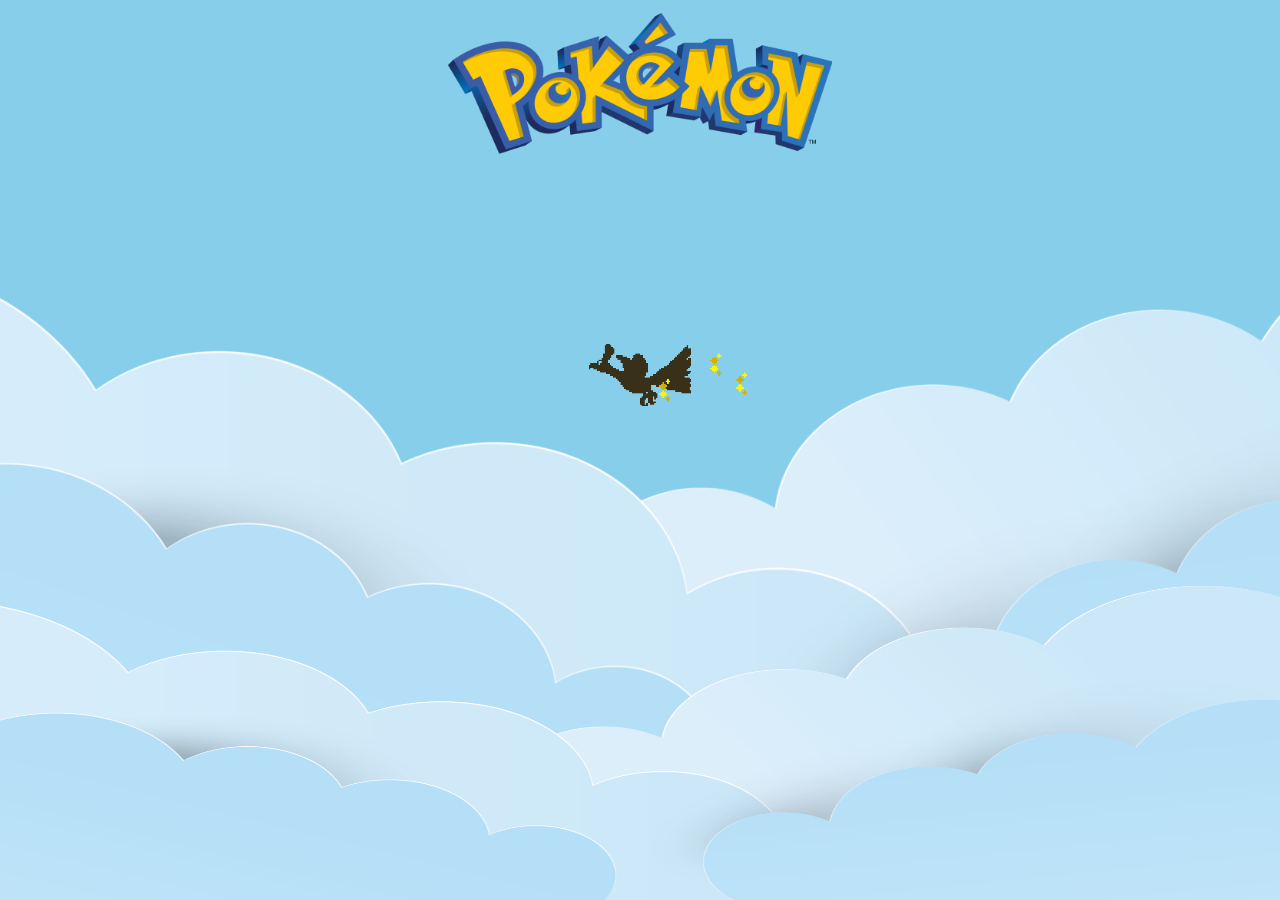
<file: index.html>
<!DOCTYPE html>
<html lang="en">

<head>
    <meta charset="UTF-8">
    <meta http-equiv="X-UA-Compatible" content="IE=edge">
    <meta name="viewport" content="width=device-width, initial-scale=1.0">

    <link rel="preconnect" href="https://fonts.googleapis.com">
    <link rel="preconnect" href="https://fonts.gstatic.com" crossorigin>
    <link href="https://fonts.googleapis.com/css2?family=Press+Start+2P&display=swap" rel="stylesheet">

    <link rel="stylesheet" href="./styles/styles.css">
    <title>Start Page</title>
</head>

<body>
    <main>
        <div class="bg-image">
            <div class="logo">
                <img src="./assets/pngegg.png" alt="pokemon logo">
            </div>
            <!--end of logo-->

            <div class="box box2">
                <h2>welcome</h2>

                <p>Greetings, Pokemon trainer! Are you ready for your battle? On the next page your opponent's randomly chosen pokemon will present itself. Your job is to select the best pokemon from your team of three to counter the enemy pokemon's type.
                    Good luck!!!</p>

                <button class="continueButton"><a href="./battlePage.html">continue</a></button>
                <!-- <p>Created at</p> -->
                <a class="juno" href="https://junocollege.com/">Created at Juno College</a>
            </div>
            <!--end of box, box2-->

            <div class="bird">
                <img src="./assets/18f0be3c7042350e1f2203bbf48a2507c95bf05cr1-500-278_hq.gif" alt="bird animation">
            </div>
            <!--end of bird-->

            <img class="cloudOne" src="./assets/clouds-paper-cut-clipart-with-transparent-background-for-decoration-of-art-file-free-png.png" alt="clouds">
            <img class="cloudTwo" src="./assets/clouds-paper-cut-clipart-with-transparent-background-for-decoration-of-art-file-free-png.png" alt="clouds">

        </div>
        <!--end of bg-image-->
    </main>
    <!--end of main-->

    <script>
        // Function to have the rulebox pop up on the start page
        const ruleDisplayer = function() {
            const starterDiv = document.querySelector(".bg-image");
            const ruleBox = document.querySelector(".box2");

            starterDiv.addEventListener('click', () => {
                ruleBox.style.display = 'flex';
                ruleBox.classList.add("boxAppear");
            });
        }

        ruleDisplayer();
    </script>
</body>

</html>
</file>
<file: styles/styles.css>
.box {
  font-size: 20px;
  border-radius: 2px;
  padding: 8px;
  width: 450px;
  height: 250px;
  line-height: 16px;
  background: white;
  border: 1px solid white;
  -webkit-box-shadow: 0 1px 0 1px black, inset 0 1px 0 1px black, 0 0 0 1px black, inset 0 0 0 1px black;
          box-shadow: 0 1px 0 1px black, inset 0 1px 0 1px black, 0 0 0 1px black, inset 0 0 0 1px black;
}

.box2 {
  position: absolute;
  height: 65%;
  width: 60%;
  z-index: 5;
  top: 30%;
  display: none;
  -webkit-box-orient: vertical;
  -webkit-box-direction: normal;
      -ms-flex-direction: column;
          flex-direction: column;
  text-align: center;
  -webkit-box-pack: center;
      -ms-flex-pack: center;
          justify-content: center;
  -webkit-box-align: center;
      -ms-flex-align: center;
          align-items: center;
  opacity: 0.8;
  margin: 0;
}
.box2 h2 {
  text-transform: uppercase;
}
.box2 p {
  font-size: 16px;
  line-height: 200%;
  margin-left: 3%;
  margin-right: 3%;
}
.box2 a {
  margin: 5%;
  text-transform: uppercase;
  text-decoration: none;
  color: black;
}

.boxAppear {
  -webkit-animation: appear 1s ease-out;
          animation: appear 1s ease-out;
}

@-webkit-keyframes appear {
  from {
    -webkit-transform: scaleX(0) scaleY(0);
            transform: scaleX(0) scaleY(0);
  }
  to {
    -webkit-transform: scaleX(1) scaleY(1);
            transform: scaleX(1) scaleY(1);
  }
}

@keyframes appear {
  from {
    -webkit-transform: scaleX(0) scaleY(0);
            transform: scaleX(0) scaleY(0);
  }
  to {
    -webkit-transform: scaleX(1) scaleY(1);
            transform: scaleX(1) scaleY(1);
  }
}
.box5 {
  display: none;
  z-index: 5000;
  position: absolute;
  top: 50%;
  left: 50%;
  -webkit-transform: translate(-50%, -50%);
          transform: translate(-50%, -50%);
  -webkit-box-pack: center;
      -ms-flex-pack: center;
          justify-content: center;
  -webkit-box-align: center;
      -ms-flex-align: center;
          align-items: center;
  -ms-flex-line-pack: center;
      align-content: center;
}

.indexBattleScreen {
  width: 100vw;
  display: none;
  position: relative;
  background-image: -webkit-gradient(linear, left top, left bottom, from(rgba(0, 90, 20, 0.8)), color-stop(rgba(0, 255, 0, 0.6)), color-stop(rgba(0, 255, 0, 0.6)), to(rgba(0, 90, 20, 0.8))), url("../assets/Capture.PNG");
  background-image: linear-gradient(rgba(0, 90, 20, 0.8), rgba(0, 255, 0, 0.6), rgba(0, 255, 0, 0.6), rgba(0, 90, 20, 0.8)), url("../assets/Capture.PNG");
  background-size: cover;
  background-repeat: no-repeat;
}

.box5 {
  z-index: 5000;
}

.wrap {
  margin: 0;
  padding: 0;
  width: 100vw;
  height: 100vh;
  display: -webkit-box;
  display: -ms-flexbox;
  display: flex;
  -webkit-box-orient: vertical;
  -webkit-box-direction: normal;
      -ms-flex-direction: column;
          flex-direction: column;
  -webkit-box-pack: space-evenly;
      -ms-flex-pack: space-evenly;
          justify-content: space-evenly;
}

.opponent,
.player {
  height: 50%;
  width: 100vw;
}

.opponent {
  display: -webkit-box;
  display: -ms-flexbox;
  display: flex;
  -webkit-box-pack: justify;
      -ms-flex-pack: justify;
          justify-content: space-between;
}

.player {
  display: -webkit-box;
  display: -ms-flexbox;
  display: flex;
  -webkit-box-pack: justify;
      -ms-flex-pack: justify;
          justify-content: space-between;
  -webkit-box-align: end;
      -ms-flex-align: end;
          align-items: flex-end;
}

.gary,
.ash,
.healthBarOpponent,
.healthBarPlayer {
  width: 50%;
  height: 100%;
}

.gary {
  display: -webkit-box;
  display: -ms-flexbox;
  display: flex;
  -webkit-box-orient: vertical;
  -webkit-box-direction: normal;
      -ms-flex-direction: column;
          flex-direction: column;
  -webkit-box-pack: end;
      -ms-flex-pack: end;
          justify-content: flex-end;
  -ms-flex-line-pack: center;
      align-content: center;
  -webkit-box-align: center;
      -ms-flex-align: center;
          align-items: center;
}

.ash {
  display: -webkit-box;
  display: -ms-flexbox;
  display: flex;
  -webkit-box-orient: vertical;
  -webkit-box-direction: normal;
      -ms-flex-direction: column;
          flex-direction: column;
  -webkit-box-pack: end;
      -ms-flex-pack: end;
          justify-content: flex-end;
}

.healthBarOpponent,
.healthBarPlayer {
  height: 400px;
}

.healthBarPlayer {
  display: -webkit-box;
  display: -ms-flexbox;
  display: flex;
  -webkit-box-orient: vertical;
  -webkit-box-direction: normal;
      -ms-flex-direction: column;
          flex-direction: column;
  -webkit-box-pack: end;
      -ms-flex-pack: end;
          justify-content: flex-end;
  -webkit-box-align: end;
      -ms-flex-align: end;
          align-items: flex-end;
}
.healthBarPlayer #menu {
  position: absolute;
  height: 400px;
  width: 900px;
  bottom: 0;
  right: 0;
  display: -webkit-box;
  display: -ms-flexbox;
  display: flex;
  -webkit-box-pack: center;
      -ms-flex-pack: center;
          justify-content: center;
  text-align: center;
  -webkit-box-align: center;
      -ms-flex-align: center;
          align-items: center;
  display: none;
  border-radius: 5px;
  padding: 10px;
  line-height: 16px;
  background: rgb(177, 177, 177);
  border: 4px solid white;
  -webkit-box-shadow: 0 2px 0 2px black, inset 0 2px 0 2px black, 0 0 0 2px black, inset 0 0 0 2px black;
          box-shadow: 0 2px 0 2px black, inset 0 2px 0 2px black, 0 0 0 2px black, inset 0 0 0 2px black;
}
.healthBarPlayer #menu .fire {
  height: 100%;
  width: 34%;
  background: rgb(177, 177, 177);
}
.healthBarPlayer #menu .fire p {
  margin-top: 0;
}
.healthBarPlayer #menu .fire img {
  height: 300px;
  width: 100%;
}
.healthBarPlayer #menu .water {
  height: 100%;
  width: 33%;
  background: rgb(177, 177, 177);
}
.healthBarPlayer #menu .water p {
  margin-top: 0;
}
.healthBarPlayer #menu .water img {
  height: 300px;
  width: 100%;
}
.healthBarPlayer #menu .grass {
  height: 100%;
  width: 33%;
  background: rgb(177, 177, 177);
}
.healthBarPlayer #menu .grass p {
  margin-top: 0;
}
.healthBarPlayer #menu .grass img {
  height: 300px;
  width: 100%;
}

.green {
  background-color: green;
  height: 20px;
  width: 600px;
  border: solid black 3px;
  border-radius: 25px;
}

.menuButton {
  font-size: 20px;
  font-family: "Press Start 2P", cursive;
  margin-top: 10px;
  height: 200px;
  width: 600px;
  border-radius: 5px;
  padding: 10px;
  line-height: 16px;
  background: rgba(255, 255, 255, 0.8);
  border: 4px solid white;
  -webkit-box-shadow: 0 2px 0 2px black, inset 0 2px 0 2px black, 0 0 0 2px black, inset 0 0 0 2px black;
          box-shadow: 0 2px 0 2px black, inset 0 2px 0 2px black, 0 0 0 2px black, inset 0 0 0 2px black;
}

.menuButton:hover,
.menuButton:focus {
  background: rgba(177, 177, 177, 0.8);
}

.ashImg,
.garyImg {
  position: absolute;
  height: 400px;
  width: 400px;
  z-index: 2;
}

.garyImg {
  margin-bottom: 50px;
  margin-left: 50px;
}

.button {
  display: -webkit-box;
  display: -ms-flexbox;
  display: flex;
  -webkit-box-orient: vertical;
  -webkit-box-direction: normal;
      -ms-flex-direction: column;
          flex-direction: column;
  -webkit-box-pack: end;
      -ms-flex-pack: end;
          justify-content: flex-end;
  display: none;
}
.button #fightButton {
  z-index: 1;
  margin-bottom: -70px;
}

.playerType {
  display: none;
}

.gary .grassField1 {
  height: 300px;
  width: 600px;
  z-index: 1;
}

.ash .grassField2 {
  height: 500px;
  width: 500px;
  z-index: 1;
  bottom: 0;
}

@media (max-width: 1400px) {
  .healthBarPlayer #menu {
    height: 400px;
    width: 600px;
  }
  .green {
    width: 400px;
  }
  .ashImg,
.garyImg {
    height: 300px;
    width: 300px;
  }
  .grassField1 {
    width: 500px;
  }
  .grassField2 {
    height: 400px;
    width: 400px;
  }
}
@media (max-width: 1110px) {
  .menuButton {
    width: 400px;
  }
  .healthBarPlayer #menu {
    height: 300px;
    width: 500px;
  }
  .healthBarPlayer #menu .fire img, .healthBarPlayer #menu .water img, .healthBarPlayer #menu .grass img {
    height: 200px;
  }
  .green {
    width: 400px;
  }
  .ashImg,
.garyImg {
    height: 300px;
    width: 300px;
  }
  .gary .grassField1 {
    width: 400px;
  }
  .ash .grassField2 {
    height: 400px;
    width: 400px;
  }
}
@media (max-width: 1000px) {
  .healthBarPlayer #menu {
    height: 300px;
    width: 500px;
  }
  .healthBarPlayer #menu .fire img,
.healthBarPlayer #menu .water img,
.healthBarPlayer #menu .grass img {
    height: 200px;
  }
  .ashImg,
.garyImg {
    height: 300px;
    width: 300px;
  }
  .green {
    width: 300px;
  }
  .gary .grassField1 {
    width: 400px;
  }
  .ash .grassField2 {
    height: 400px;
    width: 400px;
  }
}
@media (max-width: 940px) {
  .ashImg,
.garyImg {
    height: 200px;
    width: 200x;
  }
  .green {
    width: 300px;
  }
  .gary .grassField1 {
    width: 300px;
  }
  .ash .grassField2 {
    height: 300px;
    width: 300px;
  }
}
html {
  line-height: 1.15;
  -ms-text-size-adjust: 100%;
  -webkit-text-size-adjust: 100%;
}

body {
  margin: 0;
}

article,
aside,
footer,
header,
nav,
section {
  display: block;
}

h1 {
  font-size: 2em;
  margin: 0.67em 0;
}

figcaption,
figure,
main {
  display: block;
}

figure {
  margin: 1em 40px;
}

hr {
  -webkit-box-sizing: content-box;
          box-sizing: content-box;
  height: 0;
  overflow: visible;
}

pre {
  font-family: monospace, monospace;
  font-size: 1em;
}

a {
  background-color: transparent;
  -webkit-text-decoration-skip: objects;
}

abbr[title] {
  border-bottom: none;
  text-decoration: underline;
  -webkit-text-decoration: underline dotted;
          text-decoration: underline dotted;
}

b,
strong {
  font-weight: inherit;
}

b,
strong {
  font-weight: bolder;
}

code,
kbd,
samp {
  font-family: monospace, monospace;
  font-size: 1em;
}

dfn {
  font-style: italic;
}

mark {
  background-color: #ff0;
  color: #000;
}

small {
  font-size: 80%;
}

sub,
sup {
  font-size: 75%;
  line-height: 0;
  position: relative;
  vertical-align: baseline;
}

sub {
  bottom: -0.25em;
}

sup {
  top: -0.5em;
}

audio,
video {
  display: inline-block;
}

audio:not([controls]) {
  display: none;
  height: 0;
}

img {
  border-style: none;
}

svg:not(:root) {
  overflow: hidden;
}

button,
input,
optgroup,
select,
textarea {
  font-family: sans-serif;
  font-size: 100%;
  line-height: 1.15;
  margin: 0;
}

button,
input {
  overflow: visible;
}

button,
select {
  text-transform: none;
}

button,
html [type=button],
[type=reset],
[type=submit] {
  -webkit-appearance: button;
}

button::-moz-focus-inner,
[type=button]::-moz-focus-inner,
[type=reset]::-moz-focus-inner,
[type=submit]::-moz-focus-inner {
  border-style: none;
  padding: 0;
}

button:-moz-focusring,
[type=button]:-moz-focusring,
[type=reset]:-moz-focusring,
[type=submit]:-moz-focusring {
  outline: 1px dotted ButtonText;
}

fieldset {
  padding: 0.35em 0.75em 0.625em;
}

legend {
  -webkit-box-sizing: border-box;
          box-sizing: border-box;
  color: inherit;
  display: table;
  max-width: 100%;
  padding: 0;
  white-space: normal;
}

progress {
  display: inline-block;
  vertical-align: baseline;
}

textarea {
  overflow: auto;
}

[type=checkbox],
[type=radio] {
  -webkit-box-sizing: border-box;
          box-sizing: border-box;
  padding: 0;
}

[type=number]::-webkit-inner-spin-button,
[type=number]::-webkit-outer-spin-button {
  height: auto;
}

[type=search] {
  -webkit-appearance: textfield;
  outline-offset: -2px;
}

[type=search]::-webkit-search-cancel-button,
[type=search]::-webkit-search-decoration {
  -webkit-appearance: none;
}

::-webkit-file-upload-button {
  -webkit-appearance: button;
  font: inherit;
}

details,
menu {
  display: block;
}

summary {
  display: list-item;
}

canvas {
  display: inline-block;
}

template {
  display: none;
}

[hidden] {
  display: none;
}

html {
  -webkit-box-sizing: border-box;
          box-sizing: border-box;
}

*,
*:before,
*:after {
  -webkit-box-sizing: inherit;
          box-sizing: inherit;
}

.sr-only {
  position: absolute;
  width: 1px;
  height: 1px;
  margin: -1px;
  border: 0;
  padding: 0;
  white-space: nowrap;
  -webkit-clip-path: inset(100%);
          clip-path: inset(100%);
  clip: rect(0 0 0 0);
  overflow: hidden;
}

main {
  height: 100vh;
  width: 100vw;
}

.bg-image {
  background-color: skyblue;
  width: 100vw;
  height: 100vh;
  position: relative;
  z-index: 0;
  overflow: hidden;
  display: -webkit-box;
  display: -ms-flexbox;
  display: flex;
  -webkit-box-pack: center;
      -ms-flex-pack: center;
          justify-content: center;
}

.logo {
  width: 30%;
  margin-top: 1%;
}
.logo img {
  width: 100%;
  display: inline-block;
}

.bird {
  position: absolute;
  top: 35%;
  width: 20%;
  margin-top: 1%;
  z-index: 4;
}
.bird img {
  width: 100%;
  display: inline-block;
}

.bg-image .cloudOne {
  margin: 0;
  padding: 0;
  max-height: 180%;
  width: 140vw;
  position: absolute;
  bottom: 100px;
  left: -150px;
  z-index: 1;
  -webkit-animation: backCloud 9s linear 0s infinite normal none;
          animation: backCloud 9s linear 0s infinite normal none;
}

@-webkit-keyframes backCloud {
  0% {
    -webkit-transform: translateX(0px);
            transform: translateX(0px);
  }
  50% {
    -webkit-transform: translateX(150px);
            transform: translateX(150px);
  }
  100% {
    -webkit-transform: translateX(0px);
            transform: translateX(0px);
  }
}

@keyframes backCloud {
  0% {
    -webkit-transform: translateX(0px);
            transform: translateX(0px);
  }
  50% {
    -webkit-transform: translateX(150px);
            transform: translateX(150px);
  }
  100% {
    -webkit-transform: translateX(0px);
            transform: translateX(0px);
  }
}
.bg-image .cloudTwo {
  margin: 0;
  padding: 0;
  max-height: 100%;
  width: 110vw;
  position: absolute;
  bottom: 0px;
  left: -65px;
  z-index: 2;
  -webkit-animation: frontCloud 8s ease-in 0s infinite normal none;
          animation: frontCloud 8s ease-in 0s infinite normal none;
}

@-webkit-keyframes frontCloud {
  0% {
    -webkit-transform: translateX(0px);
            transform: translateX(0px);
  }
  50% {
    -webkit-transform: translateX(65px);
            transform: translateX(65px);
  }
  100% {
    -webkit-transform: translateX(0px);
            transform: translateX(0px);
  }
}

@keyframes frontCloud {
  0% {
    -webkit-transform: translateX(0px);
            transform: translateX(0px);
  }
  50% {
    -webkit-transform: translateX(65px);
            transform: translateX(65px);
  }
  100% {
    -webkit-transform: translateX(0px);
            transform: translateX(0px);
  }
}
.juno {
  font-size: 10px;
}

@media (max-width: 940px) {
  .logo {
    width: 40%;
  }
  .bird {
    width: 30%;
  }
  .box2 {
    padding: 2px;
  }
  .box2 p {
    font-size: 14px;
    line-height: 200%;
    margin-left: 2%;
    margin-right: 2%;
  }
}
@media (max-width: 680px) {
  .logo {
    width: 60%;
  }
  .bird {
    width: 40%;
  }
  .bg-image .cloudOne {
    bottom: 50px;
  }
  .bg-image .cloudTwo {
    left: -15px;
    -webkit-animation: frontCloud 6s ease-in 0s infinite normal none;
            animation: frontCloud 6s ease-in 0s infinite normal none;
  }
  @-webkit-keyframes frontCloud {
    0% {
      -webkit-transform: translateX(20px);
              transform: translateX(20px);
    }
    50% {
      -webkit-transform: translateX(-20px);
              transform: translateX(-20px);
    }
    100% {
      -webkit-transform: translateX(20px);
              transform: translateX(20px);
    }
  }
  @keyframes frontCloud {
    0% {
      -webkit-transform: translateX(20px);
              transform: translateX(20px);
    }
    50% {
      -webkit-transform: translateX(-20px);
              transform: translateX(-20px);
    }
    100% {
      -webkit-transform: translateX(20px);
              transform: translateX(20px);
    }
  }
  .box2 {
    padding: 2px;
  }
  .box2 p {
    font-size: 10px;
    line-height: 260%;
    margin-left: 1%;
    margin-right: 1%;
  }
  .box2 a {
    margin: 2%;
  }
}
.juno {
  font-size: 10px;
}

.testWrapper {
  height: 100vh;
  width: 100vw;
  display: -webkit-box;
  display: -ms-flexbox;
  display: flex;
  -webkit-box-pack: center;
      -ms-flex-pack: center;
          justify-content: center;
  -webkit-box-align: center;
      -ms-flex-align: center;
          align-items: center;
  background-image: url(../assets/j867_5bkq_180808.jpg);
  background-size: cover;
}

.box3 {
  height: 95%;
  width: 95%;
  z-index: 5;
  display: -webkit-box;
  display: -ms-flexbox;
  display: flex;
  -webkit-box-orient: vertical;
  -webkit-box-direction: normal;
      -ms-flex-direction: column;
          flex-direction: column;
  text-align: center;
  -webkit-box-pack: center;
      -ms-flex-pack: center;
          justify-content: center;
  -webkit-box-align: center;
      -ms-flex-align: center;
          align-items: center;
  opacity: 0.9;
  margin: 0;
}
.box3 .enemyImage {
  height: 40%;
  opacity: 1;
  -webkit-animation: bounce 1s ease-in-out infinite;
          animation: bounce 1s ease-in-out infinite;
}
.box3 .enemyImage .enemyPic {
  height: 100%;
  opacity: 1;
}
.box3 h2 {
  margin-top: 2%;
  text-transform: uppercase;
  line-height: 150%;
}
.box3 h2 span {
  font-weight: bold;
  color: red;
}
.box3 p {
  font-size: 16px;
  line-height: 200%;
}
.box3 a {
  margin: 5%;
  text-decoration: none;
  color: white;
  font-family: "Press Start 2P", cursive;
}

.continueButton {
  background-color: skyblue;
  color: #ffffff;
  border: 2px solid #000000;
  border-radius: 25px;
  font-size: 20px;
  -webkit-box-shadow: 1px 1px #403f3f;
          box-shadow: 1px 1px #403f3f;
  width: 240px;
  height: 60px;
  margin-top: 1%;
  margin-bottom: 1%;
  font-family: "Press Start 2P", cursive;
  text-transform: uppercase;
}

.continueButton:hover {
  background-color: yellow;
  translate: 1px 1px;
}

/* Define the animation */
@-webkit-keyframes bounce {
  0% {
    -webkit-transform: translateY(0);
            transform: translateY(0);
  }
  50% {
    -webkit-transform: translateY(-10px);
            transform: translateY(-10px);
  }
  100% {
    -webkit-transform: translateY(0);
            transform: translateY(0);
  }
}
@keyframes bounce {
  0% {
    -webkit-transform: translateY(0);
            transform: translateY(0);
  }
  50% {
    -webkit-transform: translateY(-10px);
            transform: translateY(-10px);
  }
  100% {
    -webkit-transform: translateY(0);
            transform: translateY(0);
  }
}
header {
  z-index: 1000;
  position: absolute;
}

.battleWrapper {
  height: 100vh;
  width: 100vw;
  display: -webkit-box;
  display: -ms-flexbox;
  display: flex;
  -webkit-box-pack: center;
      -ms-flex-pack: center;
          justify-content: center;
  -webkit-box-align: center;
      -ms-flex-align: center;
          align-items: center;
  background-image: url(../assets/j867_5bkq_180808.jpg);
  background-size: cover;
  display: none;
}

.box4 {
  height: 95%;
  width: 95%;
  z-index: 5;
  display: -webkit-box;
  display: -ms-flexbox;
  display: flex;
  text-align: center;
  -webkit-box-pack: center;
      -ms-flex-pack: center;
          justify-content: center;
  -webkit-box-align: center;
      -ms-flex-align: center;
          align-items: center;
  opacity: 0.9;
  margin: 0;
}
.box4 h2 {
  margin-left: 5%;
  margin-right: 5%;
}

html {
  font-family: "Press Start 2P", cursive;
}
</file>
